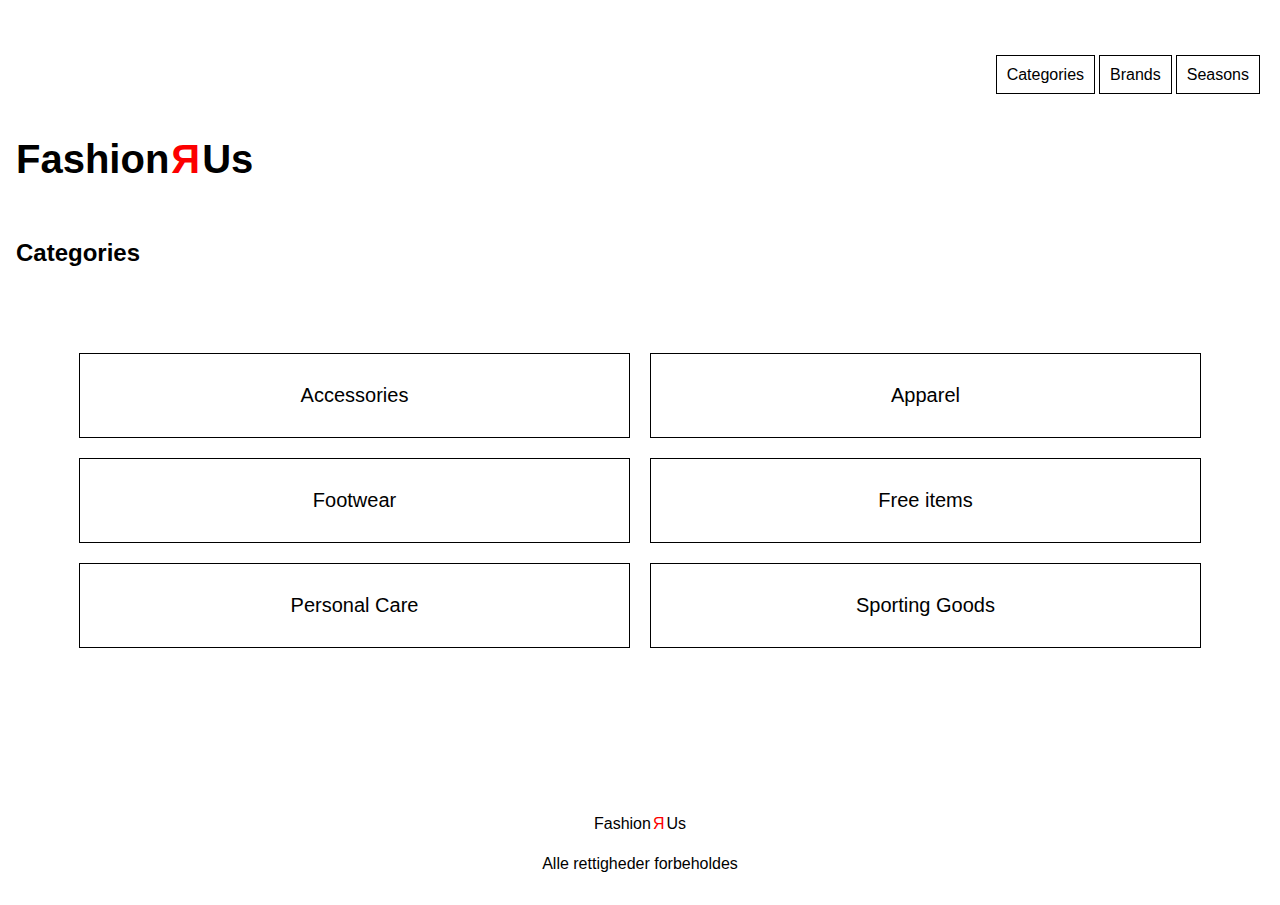
<file: html/index.html>
<!DOCTYPE html>
<html lang="en">
<head>
    <meta charset="UTF-8">
    <meta name="viewport" content="width=device-width, initial-scale=1.0">
    <link rel="stylesheet" href="../css/statisk.css">
    <title>Forside</title>
</head>
<body>
<header>
    <nav>
        <ul class="menu_liste">
            <li><a class="menu" href="index.html">Categories</a></li>
            <li><a class="menu" href="index.html">Brands</a></li>
            <li><a class="menu" href="index.html">Seasons</a></li>
        </ul>
    </nav>

    <h1 class="overskrift">
        Fashion<span class="r">R</span>Us
    </h1>
</header>

<main>
   
    <h2>Categories</h2>
    
    <section class="knap_container">
    <a class="knap1" href="productlist.html">Accessories</a>
    <a class="knap2" href="productlist.html">Apparel</a>
    <a class="knap3" href="productlist.html">Footwear</a>
    <a class="knap4" href="productlist.html">Free items</a>
    <a class="knap5" href="productlist.html">Personal Care</a>
    <a class="knap6" href="productlist.html">Sporting Goods</a>
    </section>
</main>

<footer>
    <p>Fashion<span class="r">R</span>Us</p>
    <p>Alle rettigheder forbeholdes</p>
</footer>
</body>
</html>
</file>
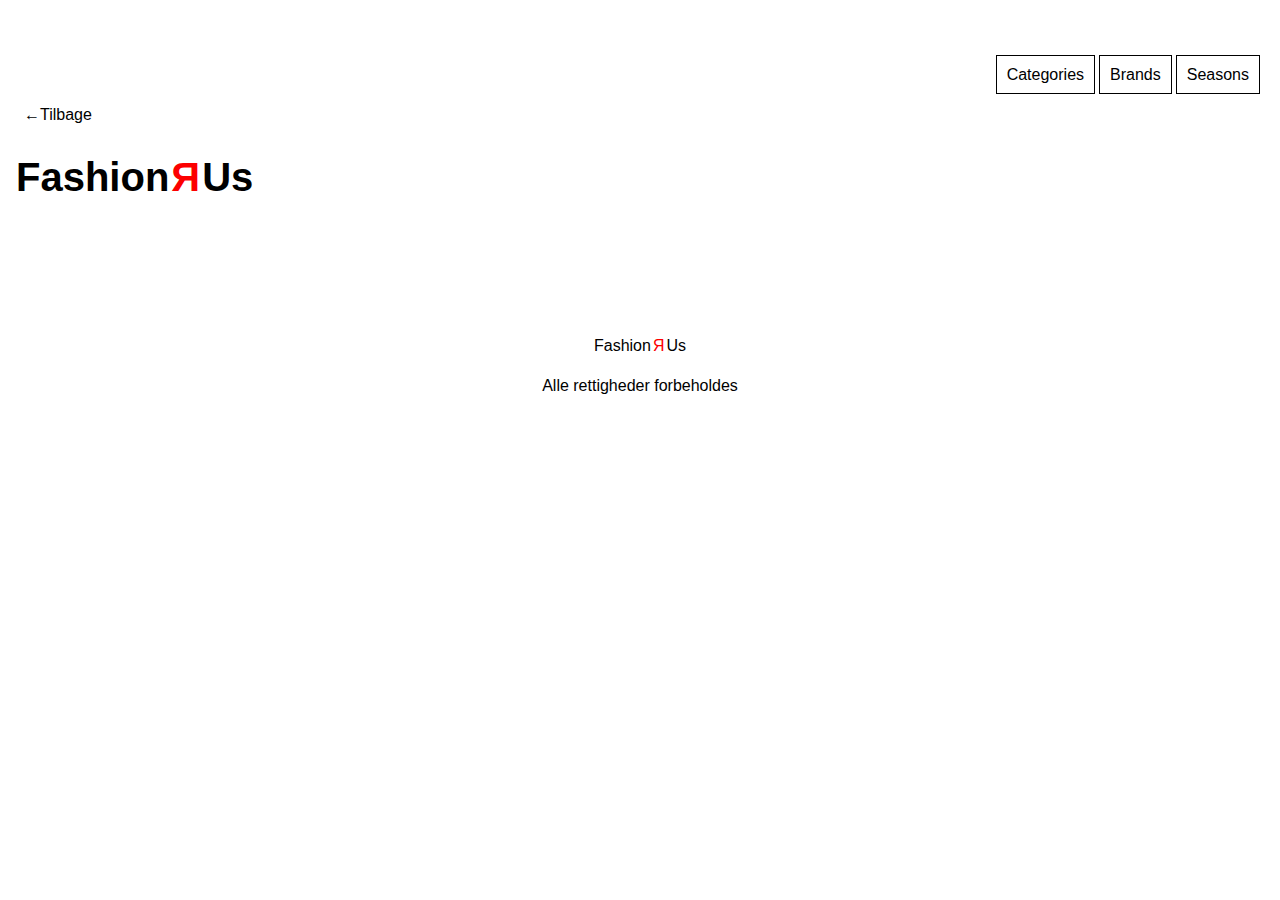
<file: html/product.html>
<!DOCTYPE html>
<html lang="en">
<head>
    <meta charset="UTF-8">
    <meta name="viewport" content="width=device-width, initial-scale=1.0">
    <link rel="stylesheet" href="../css/statisk.css">
    <script src="../js/produkt.js" defer></script>
    <title>Produkt</title>
</head>
<body>
<header>
    <nav>
        <ul class="menu_liste">
            <li><a class="menu" href="index.html">Categories</a></li>
            <li><a class="menu" href="index.html">Brands</a></li>
            <li><a class="menu" href="index.html">Seasons</a></li>
        </ul>
    </nav>
    <a class="tilbage" href="productlist.html">←Tilbage</a>

    <h1 class="overskrift">
        Fashion<span class="r">R</span>Us
    </h1>
</header>

<main class="productContainer">
    
</main>

<footer>
    <p>Fashion<span class="r">R</span>Us</p>
    <p>Alle rettigheder forbeholdes</p>
</footer>
</body>
</html>
</file>
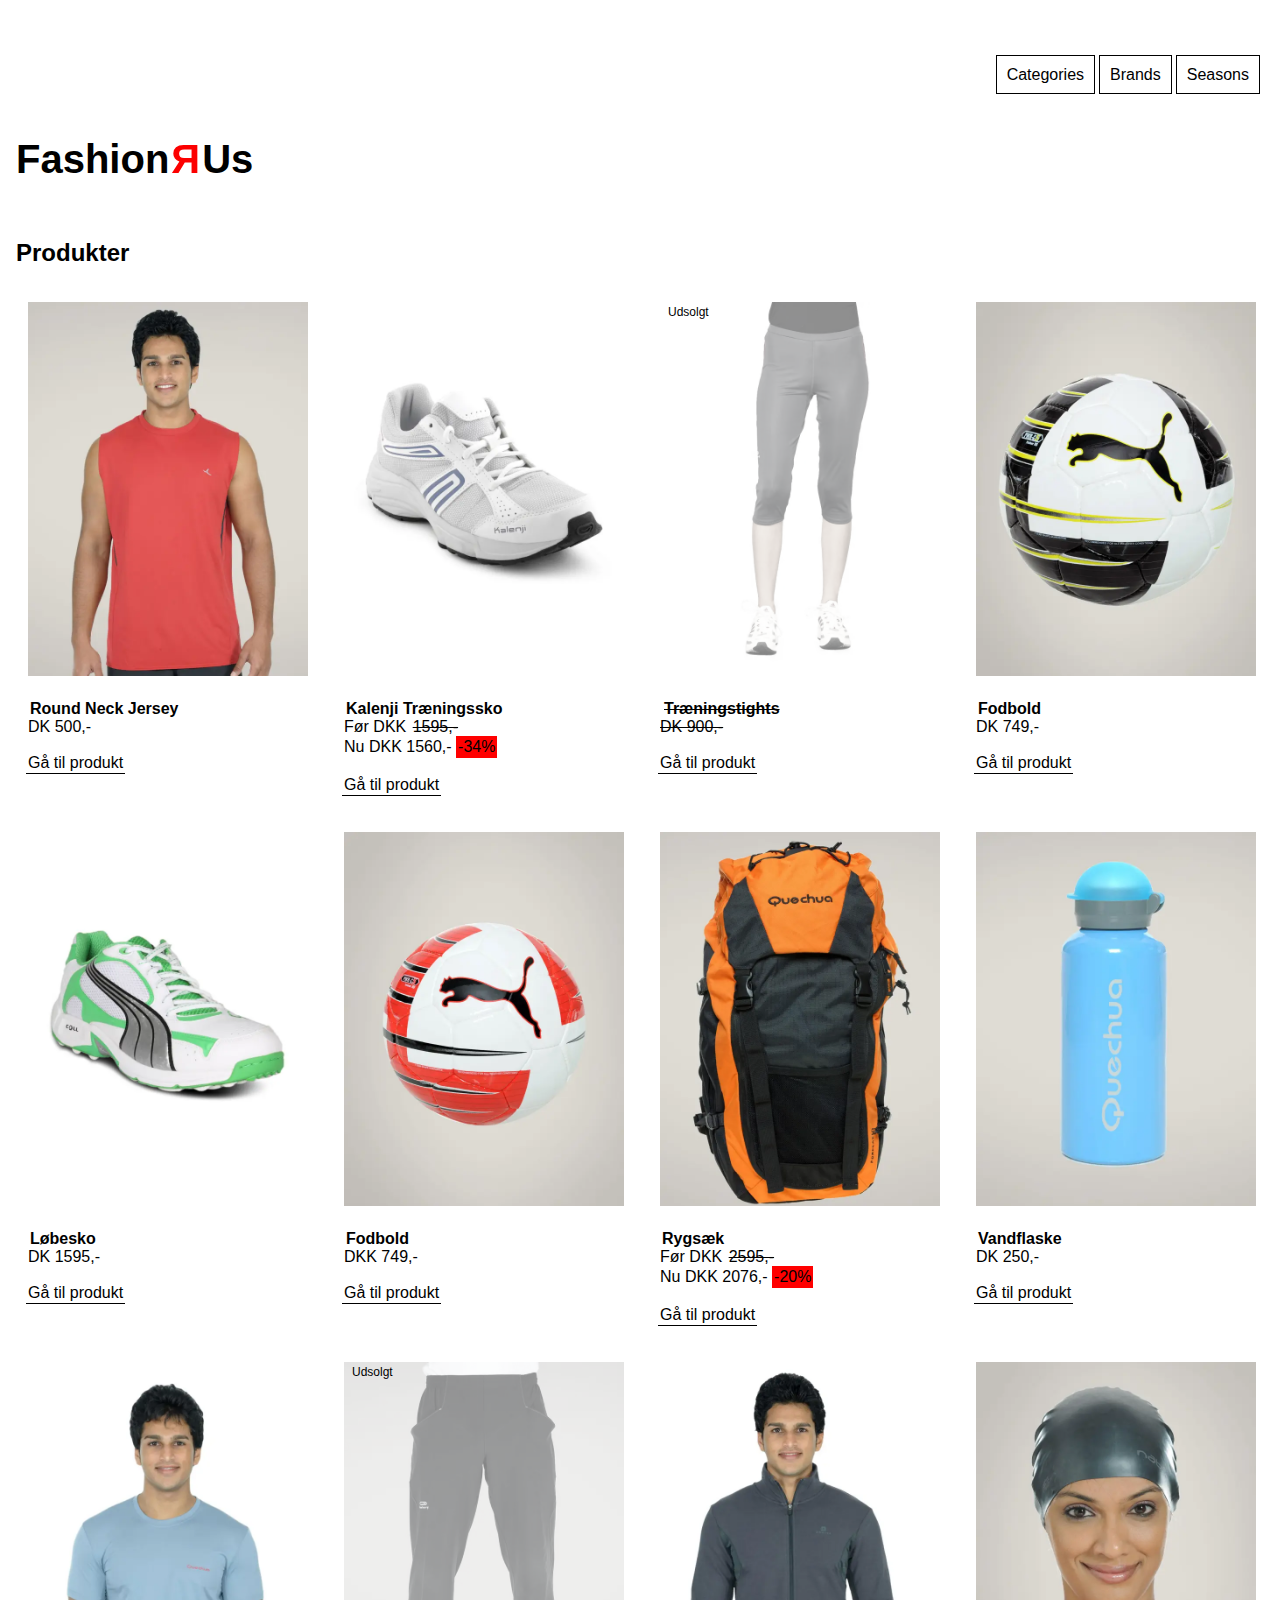
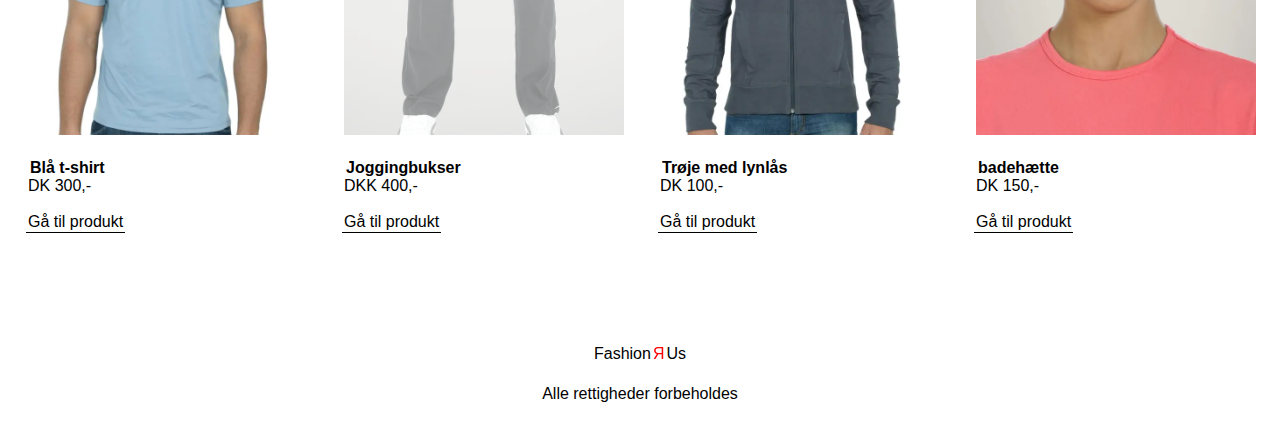
<file: html/productlist.html>
<!DOCTYPE html>
<html lang="en">
<head>
    <meta charset="UTF-8">
    <meta name="viewport" content="width=device-width, initial-scale=1.0">
    <link rel="stylesheet" href="../css/statisk.css">
    <title>Produktliste</title>
</head>
<body>
<header>
    <nav>
        <ul class="menu_liste">
            <li><a class="menu" href="index.html">Categories</a></li>
            <li><a class="menu" href="index.html">Brands</a></li>
            <li><a class="menu" href="index.html">Seasons</a></li>
        </ul>
    </nav>

    <h1 class="overskrift">
        Fashion<span class="r">R</span>Us
    </h1>
</header>

<main>


<h2>Produkter</h2>

<section class="produkter">
    <article>
        <img src="../img/trøje.webp" alt="trøje">
        <p><b>Round Neck Jersey</b><br>DK 500,- </p> 
        <a class="read_more" href="product.html">Gå til produkt</a>
    </article>
    <article>
        <img src="../img/sko.webp" alt="sko">
        <p><b>Kalenji Træningssko</b><br> Før DKK <s>1595,-</s>  <br> Nu DKK 1560,- <span class="tilbud">-34%</span> </p>
        <a class="read_more" href="product.html">Gå til produkt</a> 
    </article>
    <article class="sold-out_container">
        <img class="sold-out_billede" src="../img/tights.webp" alt="tights">
        <span class="sold-out_tekst">Udsolgt</span>
        <p><s><b>Træningstights</b><br>DK 900,- </s></p> 
        <a class="read_more" href="product.html">Gå til produkt</a>
    </article>
    <article>
        <img src="../img/bold.webp" alt="bold">
        <p><b>Fodbold</b><br>DK 749,- </p> 
        <a class="read_more" href="product.html">Gå til produkt</a>
    </article>
    <article>
        <img src="../img/sko_grøn.webp" alt="sko">
        <p><b>Løbesko</b><br>DK 1595,- </p> 
        <a class="read_more" href="product.html">Gå til produkt</a>
    </article>
    <article>
        <img src="../img/roed_fodbold.webp" alt="fodbold">
        <p><b>Fodbold</b><br>DKK 749,- </p> 
        <a class="read_more" href="product.html">Gå til produkt</a>
    </article>
    <article>
        <img src="../img/rygsæk.webp" alt="rygsæk">
        <p><b>Rygsæk</b><br> Før DKK <s>2595,-</s>  <br> Nu DKK 2076,- <span class="tilbud">-20%</span> </p>
        <a class="read_more" href="product.html">Gå til produkt</a>
    </article>
    <article>
        <img src="../img/vandflaske.webp" alt="vandflaske">
        <p><b>Vandflaske</b><br>DK 250,- </p> 
        <a class="read_more" href="product.html">Gå til produkt</a>
    </article>
    <article>
        <img src="../img/blaa_tshirt.webp" alt="t-shirt">
        <p><b>Blå t-shirt</b><br>DK 300,- </p> 
        <a class="read_more" href="product.html">Gå til produkt</a>
    </article>
    <article class="sold-out_container">
        <img class="sold-out_billede" src="../img/joggingbukser.webp" alt="bukser"> <span class="sold-out_tekst">Udsolgt</span>
        <p><b>Joggingbukser</b><br>DKK 400,- </p> 
        <a class="read_more" href="product.html">Gå til produkt</a>
    </article>
    <article>
        <img src="../img/lynlaas.webp" alt="trøje">
        <p><b>Trøje med lynlås</b><br>DK 100,- </p> 
        <a class="read_more" href="product.html">Gå til produkt</a>
    </article>
    <article>
        <img src="../img/badehætte.webp" alt="badehætte">
        <p><b>badehætte</b><br>DK 150,- </p> 
        <a class="read_more" href="product.html">Gå til produkt</a>
    </article>
</section>

</main>

<footer>
    <p>Fashion<span class="r">R</span>Us</p>
    <p>Alle rettigheder forbeholdes</p>
</footer>
</body>
</html>
</file>
<file: css/statisk.css>
* {
  max-width: 100%;
  font-family: Arial, sans-serif;
  padding: 2px;
}

header {
  margin-top: 30px;
}

.menu_liste {
  display: flex;
  justify-content: space-between;
  text-align: right;
  justify-content: right;
  list-style-type: none;
}

.menu {
  text-decoration: none;
  color: #000;
  border: solid 1px black;
  padding: 10px;
}

.r {
  transform: scaleX(-1);
  display: inline-block;
  color: rgb(252, 0, 0);
}

.overskrift {
  font-size: 40px;
}

footer {
  text-align: center;
  padding-top: 80px;
}

/* index */

.knap_container {
  display: grid;
  text-align: center;
}

.knap1,
.knap2,
.knap3,
.knap4,
.knap5,
.knap6 {
  background: color #fff;
  color: #000;
  border: solid 1px black;
  margin: 5px;
  cursor: pointer;
  text-decoration: none;
  padding: 30px 30px;
  font-size: 20px;
}

a:hover {
  opacity: 0.5;
}

article {
  padding: 10px;
}

/* produktliste */

.produkter {
  display: grid;
  grid-template-columns: repeat(auto-fit, minmax(200px, 1fr));
  gap: 5px;
}

.read_more {
  text-decoration: none;
  color: #000;
  margin-top: auto;
  border-bottom: solid 1px black;
}

.tilbud {
  background-color: red;
  display: inline-block;
}

.sold-out_container {
  position: relative;
}

.sold-out_billede {
  position: relative;
}

.sold-out_tekst {
  position: absolute;
  top: 10px;
  left: 10px;
  padding: 5px 10px;
  font-size: 12px;
}

.sold-out_container img {
  filter: grayscale(80%) opacity(50%);
}

/* produktside */

.tilbage {
  color: #000;
  padding: 10px;
  text-decoration: none;
  margin-right: 10vw;
  list-style-type: none;
}

.produkt_side {
  border: none;
}

.kurven {
  border: solid 1px #000;
  padding: 10px;
  display: inline-block;
  cursor: pointer;
}

.kurven:hover {
  opacity: 0.5;
}

@media (width >= 700px) {
  h1 {
    font-size: 80px;
  }

  /* index */

  .knap_container {
    display: grid;
    grid-template-columns: 1fr 1fr;
    padding: 60px;
    gap: 10px;
  }

  /* produktliste */

  .produkter {
    display: grid;
    grid-template-columns: repeat(auto-fit, minmax(300px, 1fr));
    gap: 1rem;
  }

  /* produktside */

  .tilbage {
    margin-right: 400%;
  }

  .produkt_side {
    display: grid;
    grid-template-columns: 1fr 1fr;
    border: none;
  }

  .produkt_billede {
    grid-row: 1/4;
    grid-column: 1;
  }

  .produkt_tekst {
    font-size: 30px;
    padding: 30px;
  }

  .kurven {
    font-size: 20px;
    grid-row: 2;
    grid-column: 2;
    display: inline-block;
    margin: 30px;
  }
}
</file>
